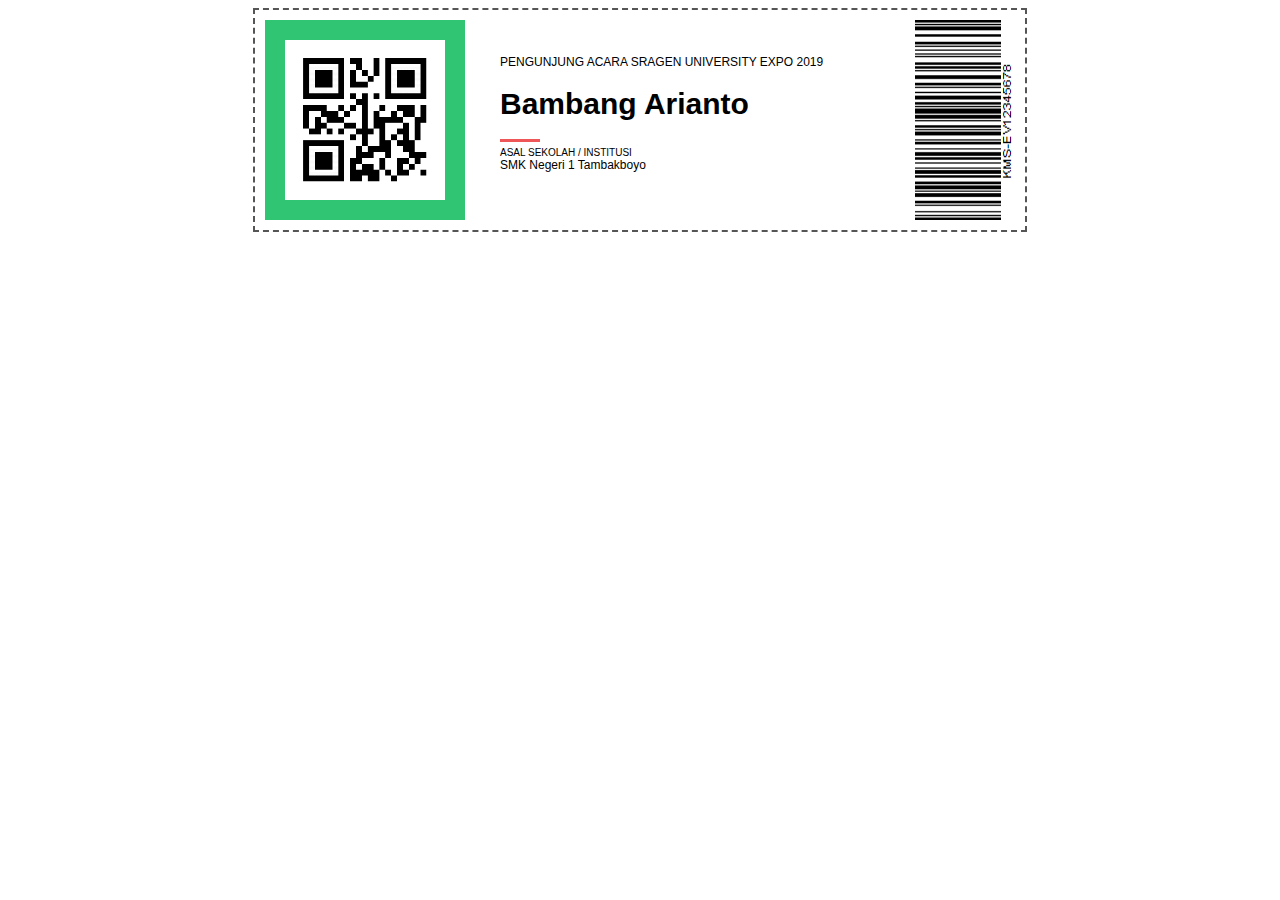
<file: tiket.html>
<!-- CSS Ticket inspired by -->
<!-- https://dribbble.com/shots/2677752-Dribbble-invite-competition -->
<!DOCTYPE html>
<html lang="en">
<head>
    <meta charset="UTF-8">
    <meta name="viewport" content="width=device-width, initial-scale=1.0">
    <meta http-equiv="X-UA-Compatible" content="ie=edge">
    <title>Tiket Pengunjung</title>
    <link rel="stylesheet" href="style.css">
</head>
<body>
<div class="ticket">
    <div class="stub">
        <img class="gambar-qr" src="frame.png" />
    </div>
    <div class="check">
     <div class="visitor">Pengunjung Acara Sragen University Expo 2019</div>
      <div class="big">
        Bambang Arianto
      </div>
      <div class="info">
        <section>
          <div class="title">Asal Sekolah / Institusi</div>
          <div>SMK Negeri 1 Tambakboyo</div>
        </section>
    </div>
    </div>
    <div class="venue">
        <img src="barcode.png" width="100px" height="200px">
    </div>
  </div>
</body>
</html>
</file>
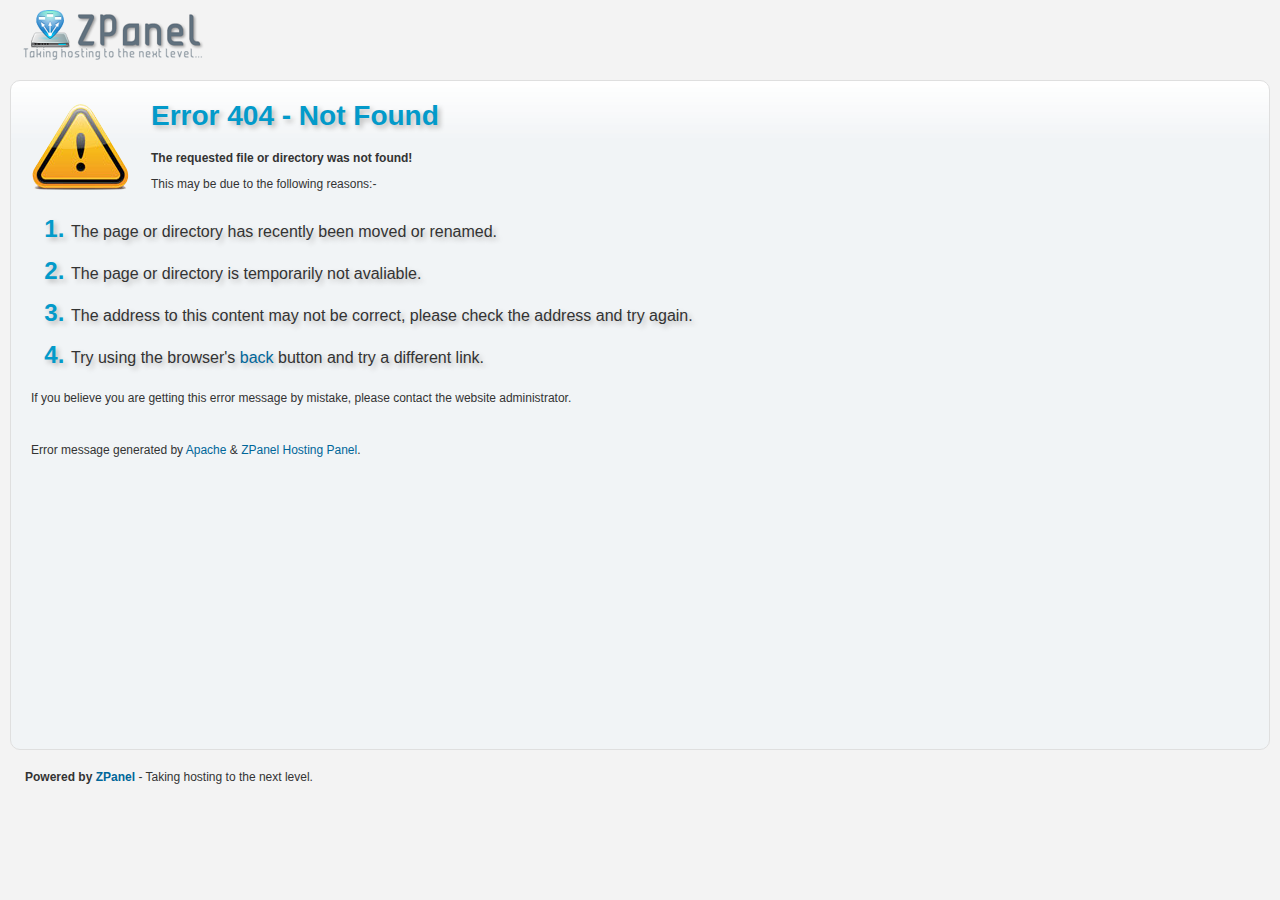
<file: assets/plugins/onescroll/fonts/bpicons/bpicons-2.html>
<!DOCTYPE html PUBLIC "-//W3C//DTD XHTML 1.0 Transitional//EN" "http://www.w3.org/TR/xhtml1/DTD/xhtml1-transitional.dtd">
<html xmlns="http://www.w3.org/1999/xhtml">
    <head>
        <meta http-equiv="Content-Type" content="text/html; charset=utf-8" />
        <title>Error 404 - Page not found!</title>
        <link rel="shortcut icon" type="image/x-icon" href="[data-uri]">
            <style type="text/css">
                <!--
                html {
                    height: 80%;
                }
                body {
                    text-align:left;
                    height:100%;
                    background: #F3F3F3;
                    font-size: 62.5%;
                    font-family: 'Lucida Grande', Verdana, Arial, Sans-Serif;
                    margin-top:10px;
                    margin-bottom:10px;
                    margin-right:10px;
                    margin-left:10px;
                    padding:0px;
                }
                body,td,th {
                    font-family: Verdana, Arial, Helvetica, sans-serif;
                    font-size: 9pt;
                    color: #333333;
                }
                h1,h2,h3,h4,h5,h6 {
                    font-family: Geneva, Arial, Helvetica, sans-serif;
                }
                h1 {
                    font-size: 28px;
                    font-weight:bold;
                    color: #039ACA;
                    text-shadow:3px 3px 5px #BBBBBB;
                }
                a:link,a:visited,a:hover,a:active {
                    color: #006699;
                    text-decoration:none;
                }
                ol{
                    color:#039ACA;
                    font-size: 24px;
                    font-weight:bold;
                    text-shadow:3px 3px 5px #BBBBBB;
                }
                ol p{
                    color:#CCCCCC;
                    font: normal 12pt Verdana, Arial, Helvetica, sans-serif;
                    color: #333333;
                }
                .content{
                    background:#F1F4F6;
                    background: #F1F4F6 url('[data-uri]') repeat-x top;
                    border:solid 1px #DFDFDF;
                    margin-bottom:20px;
                    margin-top:20px;
                    padding-top:0px;
                    padding-bottom:20px;
                    padding-right:0px;
                    padding-left:20px;
                    -moz-border-radius: 10px;
                    border-radius: 10px;
                    height:90%;
                }
                .poweredbox {
                    font-family: Geneva, Arial, Helvetica, sans-serif;
                    color:#333333;
                    padding-left: 15px;
                }
                -->
            </style>
    </head>
    <body>
        <a class="header_logo" href="http://www.zpanelcp.com/" target="_blank">
            <img src="data:image/png;base64,
                 iVBORw0KGgoAAAANSUhEUgAAAMYAAAAyCAYAAAAHmKRSAAAACXBIWXMAAAsSAAALEgHS3X78AAAABGdBTUEAALGOfPtRkwAAACBj
                 SFJNAAB6JQAAgIMAAPn/AACA6QAAdTAAAOpgAAA6mAAAF2+SX8VGAAAxzklEQVR42mL8//8/A6ng9tvfDOQCJkYGhvp97xl81bkZ
                 nn3+x6AiyOY9+cxnBj0ZxlgJXha/h19/Mbz++Zvh2y+guxghekBO5GRhZBDjZGEQYWdhEGRlfrXx6q9sK2mOL5fffD1YaiHIsOXm
                 F4ZnH38zGEmyMvzD4iVGJiaGL+9fM9T5qjOMglGADtDzAUAAsQyEI0DpnZmBMebpl79xT3+/d1VX+c7wm+s3w2uufwxi0n8ZZDn+
                 MTAy/0coBjL//WNg+PWDieHbNyaG25+Z5LU0WLe8/foT6CHWJf//M74FZriC0egdBdQCAAFEVsZgZmIkO0NwsjKqsTIxOW17+H46
                 r/BXBi6evwzCPEAzgTUCsFAHYhYGVkZmBmZGBniNAaoB/gPZzIx/GTg4/jMIsP1n+PfnF8PX7z+B+pljFlz/ycD9j4ufkZExcTRK
                 RwE1AEAAkZUxnn38RVYTCtQ8uvD8V+Vf1s8JwkI/GHg5mRhYgRmBEdgyYwI5ho2R4e/PvwzXr78A1gR/gc0fRnDe+AusLf78+ceg
                 ribOwMLKAmQDMwZQDxuwKmFi/8/AIvyF4cnLXwmsDDx/mRgZU/4Bq0VGLJmSzLxMdG3MAPEGOC8j6jrkeg/F3P947ILJMUHNGgXk
                 AWZo+JHcXwAIILIyxqsvf0jPgcBo//jjf+j+B+9ClGV+MbADawWGv8CED6wamIHVAQvQ6cxAviArK0OogT4DKwMjAyM0rfyHdjT2
                 /HzH8O7XL6BaRnC/4+9fIAHMJIxAfaK8vxle/vqS/PmHwDV2VoY+jFQH1PCPUH+KCZgTpVQtGP6zKoDrqf9EZgxGRmAb7+Nthg9P
                 rwEd9gsaGX9RErqEuhUw5ysw/Pz6nOH90wsMzKzcDIJSKkBaAqiHEZE5/n9h+PzmIcOPT08Yfv/8CI3cv9Bg+D+a1vEAUUU9Bg5e
                 HYY/v94xvL53FkjDwu8PqeEHEEBkZQwZPtK1MQPbSUcfvV/Az/mTi/EvM8Pf38DEDY5yJkQGASYndkYWBlkBXqwpkvPlJ6Cavwz/
                 QckElCmAVQmI/e8PCANrH+afDDdef41QE+Vc+vPPv5fone9v3/8SciYbAyuHH5CSYoDYQnzNws7jwsDCsoPh9cM9QL0/gGI/oREC
                 AazsNgws7LpA8/8ycPFZAz0sCMxQImgZCGYWMFP+fcTw/tlOho8vLkPV/MKidhSgJDJ2E2D4OgHD+T+DlKYxw7Pri4CZ4wNU9g8p
                 GQMggMjKGLzszOQ0pRpvvvrMLsL5j+Hjg3cMzEAjWFgZGViBVQkzC6jQZWBQ0ZEEJiBGcK3ABupwMCIaFuDsDsxAoOT27NYrhu/A
                 RP4PWKj//f2f4Tew1vj18x8Du4ggw9Nv30yd+HhtFIRY1/7++x+pMmBi+MDHSagxBITMXyBdfQbSht7+/2Fk4BFxZHj7+BrDv78v
                 obXGP3iz6v//f5Da5P8fBkYWJSAN4v/A2SpjZFJgEJKNB3LWAjPHWWiz6ge5TYORAf5Bwvg/sKHNwq7OwC1kDAy7E0jNW6KbpQAB
                 RFbGWHXxLTmNdSlgCmYWFuZk6AzTwapm+b3nDN9+/GXY8vwVuIPPxMwI9S4wAwAT/x9gecnPws7Q7GXKwM7MhKG/cfd9hvuvvzB8
                 /fl79sdvTGv//v+HUmN8/kmowP3/G9iM2c/AL6EADGA2SK3BiLtL8f8/ciIFZipGViAtAMTAzMXwHZq5/mH2Vf7/RmqGMUISPSOs
                 BPgHbjf+//8TKMTKICDly/D980eGX1/vQc0arTnwlL+IIAYWQMysokAWP7S2+EmKQQABRFbG2H/zA8l6QL0BfjZQAseT33+DMgGo
                 v8EEbu4zQpMlaIwZxP73G1ggAMVxjYr9BRbawNTMcP7Jl583X35H7e2CmlIfPhFwJNDit48uMfz4PBtY2hgBdXEDSx8WrJ1wUAeI
                 g0+CgYmFC1z6g0T+/QFmhv8cQDY7WtgyYna4QRkCyP31/RPD7x8fgUb8AZYEzAxsXCLA0o4HyP8LiVwWPgYBCUuGV/feQJt3f0dr
                 DSKT3P9/oIKKC1pQMeMY9MAKAAKIrIzx+cdPcjIGAy8LC8MnYBNoz433DBxsTAwswBoBhJmZGcEZ4TuwofAPmF5Ao1AgbzDBh2sZ
                 wR3tf8Cm1A9gJjn3/DOwxcUErEH+g8X//IXUJm8//wEXGS8+/oB33JHaUgw/P34jxpl/GL6+vw3Er4FsPiDmgIYTsoF/GTj5pBi4
                 hOTgAQ1K1F/ePAPm7D84RrcYUfnAav/t4xsMn18/hNYukD4JCxsHg4iiFdB8WUjmABYXnHxKwHanFLC9/BNaY/wZzRhEjSKCMgMr
                 UqYgGgAEEFkZg/E/eXECKurefvvNMOPIMwZONmYGXk5WBg5gn4KTnYmBHZhR+DiBBSZo+ArojX/MkJriL7AZxcrCBE74f4H4F7BP
                 sePte4YfP/8zfP/1j+EHkP/1OzAt//wDnuwAlcOP3n5n+AnMXYxoYcbEwssgaBHO8P7ESvwZA5JIP0JpNmgVzYgcAgyC0jZAy9jB
                 CRdk67+/vxm+vHuOlHD/4ky8oHHoL29fADPFfWhpBrLrG7jp9QfoqQ/P/jBwcAcDFbKDm2vMLDzgzjoDw3NoRP8cHcYltjjGmmEI
                 AoAA7JixCsIwEIavqTS1VYuDdHF28xFcHX1gX8LJh1DQiGlJY6j49wxahKJ0NpDxwkHuu//u7wVGZV2vFB0Kv4Y6JIAiwo6glKZ5
                 nlGI8UlADW7m+e11s5jjlkXFTTOdjBiKRhkcSi5wAjF3HrmuF40mOwBQggx2CAtQZmnIDupnAqGUlK02tNtvyWrVlWbdcpSqFhTB
                 y93I8iXF4wXD8LZrjxjBDj7WfO3qtjh5GM7+lj5G4J2CnF1TNIzZl25sY5lMyRnpwRD/ov9ZQYLucbb7PAQQWRlDVZSdnIzB8eHH
                 P2DChfQRQE0nKxkOhqP3XjEIiQgxCPGyAxP/PyCGNK1AQImPlUGUh4fh0MNvwKYXC8Pvf5BmE2i06f2XXwxvX79nMJbjZbj9lZnh
                 E7AZ9QuYWT7/+M1gKc/DKczDCq5t0F3BpevL8GbfTIY7Zw/hy8OwdvwftBLnP7D9D6zaxCyhfY9fcPGvbx9DM8Q3aIb6jadUB9Uw
                 sAwEqjE+QzPGX6hdrGgR+B9Y3XFAay9mpMz6n3C6ICodMCO5FXVSEtwV+k9KQvxPeVr+TwNzSQMAAURWxggzEiNnuPZM/74nUcxM
                 TGzMv/+BawA3UyUGJ+3vDNN332F4+IWdQVKUj+E3sKnOCswYoOUeoXoSDDzA2uXgvc8Mn38ygken/gDx4xcfGQSYfjFUeCsxcAEz
                 TsO2Bww/gW0tUGvq07dfDK6aQod1pHgZfv39h6UVw8Rgt3Ahg4WOIjGVHGZkcAtqMLByaAET9h94bfHr2wdgn+Q5NKF/JWrkiJER
                 NiQMm/P4hWQfts41I1qmwBGjwLzDyikJLHmkGARlpIAZmBGRsP8zYgzi/P31ieHl7VPQQuAPkt3/gZ1+DQZ+SXWGrx9eM3x8fg3Y
                 pOMENunEgTWmMHiCEjJgwQiUewEMj3fAcHjM8PfPX5LnDdi5eYAZX5qBT1QCGLZ8YDNBTchPL98x/P39iuH3j2fAJuYvcoZdyQUA
                 AURWxnj87hsZGYNxqgw/S+OjT3+EmZhYgQn8L8P5h58ZIkzEGLpjjRjWnHrKcOr5b4bfLP/BoSnLzcggJ8QJrD2YGaR5GBmuvIOk
                 wx/ATOWsxs8QZCLJIMDDzrD96jtgZ/snuKP+8ccfBg1xdmAzjaHswduv2FfZAtPx528UjHYKSDoBEwErNCEzgodbP758CIzIL9BM
                 8R0tkRNTM/3D1Tgm0IlHBRy8Qgyiip7AxGUA5IkDM8V/AuYyMfxjB2ZMxtvgGXfEEPN/cEAJSocCWZoMvCI/GTh5bwIzBhcDE6ss
                 w/+/LChuFlcFafnA8PPbTYbX93cCM8gzaCb+jXcEjQmoRFDGiIFH2BOY0eSB7uWEjvBBgJgyEzBc3wCbkPcZ3j7axfD900Okmpym
                 I3MAAURWxvjwjZy1UowM8gKsiQ/efdn07RcTuDl17QUkg7GzMjG8+Paf4SOwj8AJaioBm0RScgIM778D+xHM/xnkgf2QE8/egJtf
                 P/78Y3j0GdhhZ4VMMl5/+Y3hG7C/Cpow/PXrN4OJrOACYE1x++P33zgKakZwc05CVoHhxeMHpHlCSNoQmDgMgFXXL4RhwNri24en
                 SM2i7wzIM95E9g4pGHmBAEEZBWBJng6sEqWhfZ/vxJn1H+RWEai5f5Dczgz0J7CzxvQN3NFjYVMHT4D++/MbqQkJ9QW4oOFmYOMy
                 Z5BUVwFmjmXAMLkNlcWeOUCrRsXV/Rg4efyBzQcmqLnfsJjLC6wBjRkkVFUZ3jxaxfD59SWo/b9omTkAAoisjMHNSk7f7z+DIBf7
                 KXn+b6duvv9lxsPBynDv7XeGNedfM4jxsgF9/4vh3acfDILAvgYoE2289A6YCUB6WBjmHX/JIMTNAp7k+wDskBsJcjBceP4NmCm+
                 M9wEZgzQGijQcg9ZXoavBnL8s7//+vOHEVfBCiyQRMQlGGJzqxm6y1JJCCl2NgZuIUdgCcaCaCYB7QANt/778xmaKb4RLCWp15FE
                 booIAJshCcCMKgH033f4PAlk8hBdPWh8H7k/wQgdlv4G7eswItpZKHM8vxAzOExMKOaCJzr//wVnICZmAQZhuSBg82cpED+H1qK/
                 UcIDNDAiqmjBwMEdCIzU3wywVQbgERNGhH/BmySg5jIycgFrMB+GH5/fQ81lgDZDaQIAAoisjGGoKEz6iBm4hvz3Ul2Me1XHzvtm
                 X36zMNx//Z2ha88jBkVhToaJQYoMFx5fZ3jy7Q8DBzDjgTrO/6Gt/N/AvsIXYG3yHdiMEmL8zRBopsJQs/0xw/UXX4HNJkaGX6Al
                 IT++MWR6qZxTEuE6BuqHMDGzQOPsP3qVwcDBzs7w5cVd0jzNJaAJLBG1gRH5C27Qn5+gBX9PkGqLH3SfYwA1R0QULIAlsDKwhP8G
                 T2CgCcOfwED5+/sr2rovJgZOfgn0RhiW8X5GrNUtKBP8/PoF2Df5Ch62ZmblAjbdeMH7BSDLXn4D+VLA5pcpw7sn+5Caiog+Gzu3
                 IAOnYACwZkMsmWEEmvX751dgXwJYQ/39Be7DsHJwAv3HAV5qDZrsZGETZ+AVtQSauwvqpz8MpC7dIRIABBBZGYPl8zPiizlgWDKD
                 Ju3YgWHHzsPAyv6/V1mIWeHQg885DLw84I72LWCpP+v4K4ZMJzmGvFW3Gf6Ah2eBiR3Yj/sFrGW//vgLDtHPHz4zVAcoMWy68ZHh
                 ytMv4NGrLz//MXz++p3BVo79rJIojy8rCwtojTrDp1ePITU2MzPGFMKr9+8Zpvd1kOZpQSk38NQ6fEIPmCI/vnkGTICfoSXtNwbq
                 Ldf4j2NV+n+MJhgjE7BTxaEPzBSIUvc3MNG+e3yD4Rt4QOAHkrtAA78cDPLGIVhGpdA79aj9GUbwSNofYKIETUo+QulLcfKLMAjJ
                 mAELDiFw6Q6a5OQSVGP48PwytFn3E2VeR0BSBciUgjedgNmN4QOwpPr4/C5Q/Td4M4mDB1j7yFswsHEKgzMHyFweIXVg5F4FFkq/
                 kPxF9c44QADWrZ6lYSAMP82niZFLOuhQ0MGigghuzha6uvkLRPD3uLn4B9z8DbrqXAQFTUgV05JL2l5LLL4J1xh10dI1HOHueJ+v
                 e+/mAkbW8/9BaArlNQPjKARb34GuWzg93Dq3bx7PrjtDzXPsIkdc3b3hYGMTx3suLu5jLDtLEPmrPdpKTgrAE4GT/TplRQuXtw/4
                 ICWYTPLj2QwNczxoeCutrKbxNHzGe+hDIwKakmMwTeMXUMVoBMYY4jj+Kyh2iZG3v4pPyU+iOHjRoBtKuyAWxl6255KvNkq5K7JM
                 ksrC+lkEFn1drQCSNqv7RKCYddSTSu6Z0tydOaWphkH0KpuS+Xq5/C9JeRwgtRTU7XZpD1Sd0byZ7NHo33KJqjfL+2LFXZ1+gL7f
                 kao7s6QZRBogekmw1jyicVahEqrhUlHlmahbIaOFA+NTAJE3UQSsNUnFoJr9/f1LDJ+f3WFg+/3pdrCZXICm0D+GTz9+gZtIP4CJ
                 uO3AEwZfC3kGHXEWhlfANPEDGBc/gfg5MGNI8fxj8DCWZmje/4Thw6+/4P7Hp5//GURYvjO0herNDzYU/fT64U2GF4/uMvz5/Qvc
                 lMKGGYEFvbiEJEN2bi5xfmVmZQf2LTyAyY0ZpTT99OYBsJnyARo53zBKReIbmv8xhoY5+ZSBNRIvXAxUWv79+wvrEDIjIwfQU0Lw
                 JgmoVP/59R00o4ImEV8B8Uso/RqaUMmpxIAR8uklNDO8g5oFM/stw+/v14GR/BM+58DEBCyRGEHLmdkZ0JdkMDJKocyXgAYwIGH4
                 AWrmCyh+C7QTWDv8+ASfsQXRID9jX6pDNQAQQPSbQWVkBCfMH5/eMbx6cJPh94tbWy2lWDz4mb59+M7MxvCHnZXh+qdfDN2nXzMU
                 OMozfPn+jeHN77/ATABsFgGbypXOCgzzr39iOP/+B8N/bnaGHxzsDBz/v/0ONxBq//32Ye6re9cZvr5+Cm7hIPqcuMG3r1+Jc7ew
                 rDa4b/EfWlvA+hZfXj+BJj7kEvk/SQHCyMQKdDA7uB0NxiwcwNpJg4FHJARYO0Em+UA5+ff3D8AO/jdoxkNfRIht8us3Umf6E5SG
                 lcZfyUpM4Lrq7w+kWugTitk/vjwDZt4/WFokLEhNNeyjcX9//wT6E9hxZwKVaD+B+DcQ/4Hin9BVzOhNP5jZNEnDAAFEl8MQ/v79
                 G/379x92JuiqwP/AZuef3+8ZrISYfvAq/j096TaD6395eQZ2xn8MS+5/ZXBUE2Josgb2D5l+M4izMzNUGgsxfOHiZph79wkDqwCw
                 /8HIwvDr2XOGCNlvH/TZv1/99u5vAiOoJGFiBjefQC0Q6MDLMmwjF79+/WJQV9dgEBISYnj3Dk8BygZsHnAJugETBKKkZgLa8/7V
                 Q6DYR6SERtraJZDj+MVVGfhEJRkYmYGJgekPMJ8AExWwmcPEpADd0fcH3owCTbD9+/OFAbEO6x+B4VvYxibkyUMGpAkycku3f1jM
                 /Q+tqb6hzEEg3Iat74JcEf1j4BNXBHaqRYF+/w0OD9DkJyy7g1qToJEuUN8Fc7KTkVZpFiCAaJ0xmIGeK1FWUuwAjQT9Aw1a/INM
                 4IHZQIauDjDbCzxn6Lr+ioFRWQlY7/5haLn+mWG9gzyDAjfEec46EgyOu18y/AH2R5iZWRl+PHzGEC71kyHCUkEU2KJa8g9qJnhQ
                 BFoesYD6c6/fRAF53v9BexuQwPfvPxhsbGwYlJSU8GcMfnE9YGSpwlfMgtrDv39+Bra1n2CZt/hHUvnLyiEEnT+AdIlhLv//H1Hq
                 gkZ6fn3/zPDp5V1oQvxBpF3/GWizPP0fjklJXNtGGQknXmAqYOMALZAUgnbDGeFGMcIrxD9oNSTNWzoAAURWxmAi8pQQYC1hoKSk
                 0CEtJcXw9esXhl+/f4NLdNCaKFCw/gWyvwLZPjqCDJ8/P2KY+vQhA6OmGsNdoOS5T3/hGeMdsAd+7R8LA78oN8PvWw8Y3P89YHCV
                 52O4D6w1QIckAGsksFn/gIXKHyANmgeRlZNl4BEVdf7x7m07OwdHEfqwLUgtSB9OwM7DDJ23YGZAXjMFGp79A+5bwGoL8kaiIM0D
                 3GupQG3C3z8/Mby+fw7Y1HiH1ClFn1VnZKAvICWjMaJh7JkFs6mEyzpGyLzG/98MNF4WAhBAZOU8FhZmghg0TMrJydEgJCjE8PXb
                 V4afP38BE/EfYGb5zfD7Dwj/AWPQbPWPP38Zgk2kGFJ43zEw3bzO8JuHk2ENsOX6EbRrD5igp7/+y8Aswsvw++ZtBudPtxjCDPgY
                 foPmN/6AMsQfcKYA7daDZA5gH/HnT4Z79x8w/AENEzMw+HFysstxgPokKJgDaZ4Ka6dbCdjmV4VGAqRP8Pf3d6ShStjyDzIjCTwB
                 x4SBQbNfoAWGn9/cY3hx8zjDzy9Pkdrz5NROgx8w4ggLTMzA8P7ZNYbfP94woK7tojoACCCyagwBfgFi+hXa375/9+bl4WZ4//Ej
                 pN3/HzJpB1rB848BygelrH+Qsw1CreUYOM88YZh59gzDJhtThuP3/jFwAFU8+s7IwH3hEkPQnycM3qbCDL9A6v/8hdbfwNqX8T90
                 5J8RPOcE6q/+BPYjPn/9Bip4lYEhGiAkJDjpL9KEr5iYOHiiD3enW84FmEC5GGBbIsHzFq8fQkeivkJL8J9kZ4ovb58CO9Wg0RZo
                 04QR0jn6/R3Ykf38CWj3V6Sh4PfQjPGD4oTw/9//wZYrgGHxDNhk/AgNi7/gSMRWc3z/9I7h59dX0LD4ykDcmjSyAEAAkZUxXrx8
                 Sbgx+u9fpbaWJiOo9AZ3iEH7toH0LyD9EzQ/AdqN94+J4Suwn/mNEZiQQTUAUE7ZVJkh6vpzhrUHDzM8szBmYODlYhDaf4LBnfcn
                 g66BPMO9P//BE3hMwDBk+vuHgRmYQVjAA0Z/wWtHwZmNEZKOX795zSAtLs7w6s3bjk+fv0z6D5t4ZWNnOHDwEMPt27exO55XRIGB
                 hdWAAdY3AU+agUai4LPcn0lo72MvIb8DO9Rf3z9C6rz/QRu6hfUpYBkEscCPEsAtxA2dwf4/SPIFE8P3j68Yvrx7xIBYsv8Hz9D2
                 T6SCiVAzlmw/AgQQWRmDk52N4cu3Hwy4RkWBzSiB7z9+8AsKCjL8+PETWkv8Z4AeAwXOAKBaAuJDUOYAhggjZNvqb6A3pTRlGGKE
                 PzAcOX2c4TuwD2GuKcYgJiXO8Po36BC2fwwswAYH6CwqNqB6VqZ/kFYJFEJnxMCZ4/OXrwx/JZkZ3n/6/EtKhE0J2Le5B3IzCwsr
                 w+lTpxhev36NbUYSmDFEHSG782CddqCuT68eAjPHW7SRKPJnuUHDk4ja4AtS6QebxIMt1vvNQM0Fc5x8QgOwvQF/YmUCn8f6HTqP
                 8QlHPwo5XH5CMXpBgbZQkY0dSx+HKAAQQGRljN0nzjMEu9oxfP3xA/PEP2AB8PHjR2MZKWkfUD8D1MH9B23/g/zFzABpHrEAWw5s
                 QDEuYCb5DpT6AVqCA8o0oMwB7GyL8LAyqNvLg5fT/ASq+/PtG7Cx8ReMQbUEE4j99y90FA/Yt2CEYUYwBrnj7/8/DG/evWPg5ufn
                 B7qjSlJSMgXkHjbQoW6hoQw7d+5kePDgAXqnW4SBg1cDaPFfeOkOmrf49PIBUm1B6YwrI7TZAJsH+Qhl/0fLHLiWpZM3cQi2mVmL
                 AXVj0gBkjf/fEQkVtIWNT4ThE3jV7BcG5Bl13CNjf7CGy///n1CGxNm5xZDmOkjKHAABRFbne8v+4+Bl46zATjYTdDceMgampZmC
                 AgLgjvY/8JwCpD8BHlb9Bzof5h94IIIJNGr5/y8DD9CfgsDmkNi/XwwSf34ySAKxxO9vDMLfgfjnNwbxH9+A/O8Mon9+MAj/+cXA
                 C1TLAVpTxvAPOm73H9HfQEoZoNHOt2/fMTACO9rv3r8P4+TkMGJjYwWvl1JRUQHPY2A2o0R1gY6TRFTnoJwOzBT//30FMn8AO+Sg
                 BW7AnM3GDMSsqBi87JiJyDH2/0ilH6yp9B2aQX7gmLMgoTPLxAR0KyvQrSC3sYE3AIkoWDNw8VuhzQnQH/z5/RAaRpARKW4BGQYB
                 KS2gOzmBbgYtTAQ2C9j+omHYpCWu1cvAJseXGygZiI1LkEFIzgBYc/ADzeWEryyFxBHeDV8AAURWjXH12m2G1LpuhmQfB4Yfv1Br
                 M9DIkzQIyEgxADvf4LVS/2Dp4C+iqQM+P+A/5FQQGA0+XBDEB6r6C5ozYgR1yhnhtQAoG4Dk/oAPX4KogzSbmCBzT4zgzgXEDkbo
                 ubfAgv8r+FQTRt69e/dxgtILNxcXw5YtWxjOnTuH3rxhBjY1DMHrV2CBDVpiwcUvwsDJawKZjGP5CZ6IYmLCtg3qL8PrezuAnUTY
                 qAmhBW7oNQSl7Zv/4AwhKA3M3AygUbUfwBLsN+SYR2YJhv9MMqDp6wEf1fr04howTEHNJm7I8CuQJShtwcAnpgjMNM+Abv0LXm2L
                 Grb/gZ30J8B+3klgR/0LA+oqAEhcfXr5hEFA4gkw0UmD54NApTC/uAEDt6Akw78/L4El83eGbx/uM3x+fRrI/4FkBka4AwQQeRN8
                 nBzARHWN4f/vPwwxnrag+Qr4ubCgJtOXz1//HD52HJhJ/jKwsrKAS2Z2dnYGbh4eBn4+fnD7/xdQD6gWYQbKg4ZymUGnH4DWyoFO
                 IQQ2DWHDubAO8z9oMoKcDQCb0ANmEmCt8hvYzPoJ7OSDOvoQ+je4bwNifwc2xR4B5YWA/aJ7N2/+B6UbTk5OhmfPsK4QZgWaKgid
                 4YUmNKCjQMu0GcEVHLQ6/s+INYmDj2rnuAzMGLAa4B+eTiCtGvmg865kECXif0ZoYP2BnNxFs+H8/1jUY5/0+/7pGcO3d8cZuIW9
                 gPn0O7TpAzpDSwyYIKSwhi9In6AUKC6UGF7cXM/w9zd68xNkxheG98/2MojIxwHzG+RAbPAmK1YJBgY2aXAtxcVnw8DBLc7w8s52
                 aK2MPPABBwABRF7GAKVOLk6G89fugle5BtoYMPz8jVjB8ODRI4aLFy+CM8Xtm7cY7ty9wyAjIws+JvMRUA4UXdJS0sBOMAuQ/5BB
                 U1OT4cmTpwy/fv1kUFZWYbh27SqDuLg4g6SkFNZJOMROmv8Mz/nFGN5y84P7HuiqWIG1tMrL+wxs7BwMvHx8DFpaWl/5+HjBbuTm
                 5gbb8+LFC5RKHui3pwxMjPLQdjCsvfoXXIkRar78/QPanwHKDLxIzSRYln4PdBILQXPIzQyoQ7J/8M+fwDYBobQ80RPxX3D/h5FR
                 BryIEVZq462tQH0ERl7oTDUucyHibx/vAzZxxBg4eAyBpeof6OmLf/GeGQxa9s/ObQxsVl0GZozrWPpioLO9LgD7iPIMPEIOkJNW
                 wUss/sDd9PcfaD+KLdCMKwx/fr3AVWsABBBlS0I42BguXb8HTjcOusoMiHkCyD4I0JIfSWlphucvnzMIiwiDM8abt6/BcSIIrEVY
                 gc3yV69fMoiIijF8+vwZWMoD+xFiYgxcD+8x8AsKMogBMweoaYYLsP75zXDbzIXhmpENZDKEgRE6UsYI3iTG9+Ujg92aiQz/QGeh
                 ff7KYGpqMkVFRdkWtFZKRESEYcOG9agZA9Rhe/toH4OoggKwGSIOr+aJS5aMDJ9fXQEfPoDoYyBOF3n3+CCDmIoasJoXhs4sIje1
                 CNvCzIqoMlELgf/gs0z/M7JAEhfeEu0vMDF8B88ZcPCKAktoNqDtf5Ha7f+QCr/f4H3WoopSQPP5oJU0upv/oxQqn19vYeCXjAGq
                 54T6HXnwAPmgh39Ad3xleHF7PYOA5BtgIjYBhjc3OFwYkTqKWOswcLsZVPBwMSDWbSEy87+/vxje3N/J8Pv7V2B/0QboR274ytz/
                 8PEtFmD/Qxx64DNsXwkKAAjAyRWsNAwE0YmtJtZUGkgr5JZiPQvquR8gSG/56Vz0IgpeRIzVIqZr1Rbb+GZmQ1PRIgYCIZlsNpvs
                 7rw3s8/5D53txMerJ96ndNo/pG6nJZjDdT0DcOuH7VAoUQ8jdg1Yowbsswks6DiqR6vZyRuSIqJpJo7EPNhWgHqxWIthFdDPhbmS
                 6LdEwjXVo7ozCZDBdRoMzkwURbvc2Xg9RpIklKbpyu9HLFHjNWP4wCd4AMtv/kHHSZirHD4wQHrBjc0Y47nCrqginud3qdE6EulP
                 M7rBx7uztuO1warOPuHn0Rw97hTZNawnJdXZBHDt42KIuz0YbP1a38+Zobd8hNH2A+8XSOfgKPtLdmHr8URLfSuuswvM1VPchXbI
                 h1fwzcv09ddvda7btuuhbNjjOL+/xAca2rINLderlATFtsyurPreCGK4oXtCk1Px85JcxYELyjEAzWe3to0Nrcoc1UlT3X0Z3HaC
                 A8wObT3P5Uqwa0rjx3O8y4MtY1JUc9SwfQnA2tXrIAgD4UaFEiThFfSB3Nx9U30DFxxh0RgHo4IFRZHgXa+NBW10cGApUC7N/X13
                 X8t/SITcYctky2bTiQTS6SkNomjFkjiGNIbLXwD4gEvQKBBbmLRwdERDzyN6SOfe96S2kUZB/KsaxBiwO8yD+EKOIUUEDQPGxiOI
                 rkHgIu5Ag+JYnXqn6JA3K8UOrrlcXPJMv1SZNPM0N5SrfRwOUrPLPCPQKZXDXvZ1POy+02f98BUl+hwbkIwdCl0cuEE0WjA6TDo0
                 5LVhGko9Lhnk+Zn2+g8lS/2WXl3Pa9lxJiXuGR3nbqTTa7eR+7Jpv4R+vjIUmynqc6O8PaV1xVGod/S5v5/Kq7qSV1mae03LSBBw
                 i71QsrvGvDrNtfaHngKIOhkDmPCfv3jH8PUfM4OjmSHDm3fvl8vJynD8hS4B5+RgZ7h+7/Hfj1++MNqaaTJ9+fYdPvnKzcXBsPfE
                 hT+q8nIs0mLCwM43eZvgeIB9nsPnr/6RExJgVpWTYvz+8xc8k4FIUMdfVFT0Mw83F7iZt/PwKYYPf7AWrH+gJT1s0gn9gOY/OMIN
                 efIJfZYaFqGwiEY+xhMzcsSUQTPUDPDDzpCbTqD+Mz+wlfcRWNj9+fkfKTF/g5rzhQHvEe0oozlMSP2JH2g1wH+0ScefSGLY1ofB
                 /PgFyTyYeogfWYBBKWfAAOw8A137ATlD/oaGMysD4bNm/yHFEWqhws7NAL4b49v739CztGDuQD7BkRGpEPuBq6YGCCBym1Kgkkkf
                 ahkjOND+/D3Lycz0bVZ3DYOemiKwX/EKXDDwcHEx3HvynCGvcQLnx09ffvbU5PyzNtRm+PDpK4MgPw/Dut1HGLr65whLK8u/nVKX
                 z8DFwY64+Qi0IhlYy7CxQtLhN1BNAJcDFgOc7OAaA5Tx9p08z1DdPp1fWFTo48S6PAZxYQFwcwxkHmwkVgbY3zl6/grDgiXrGHbv
                 PwrshAArBGBzG1yKfQe2Zj6/YkApqfjFVIEWghYOvgFHFvisJRkloLr7DL9Bx7sh3+CB0hFEtMMRJ/nBzIVs2hGWUwMmjsdAez+i
                 lOiiikB3iTHgORZeBejeV8BOJmjlLcjtHAwiCjLAWuMxsImEbw4FtY2PaHEzYskwyL0n5LkZBuz9BvhMOiMDj7AssLb7z/D+6Uuo
                 vr/wcBFR5Aa2+4HV3f+H4Mzx/RMDWtMKmcaXMZDD+S90Rp+BQUIN1BcTATZTWRhe3n6BZB4zkj8YkOIKfsbwf7SMABBA5GYM0DEh
                 oCFB0CwqaJnEfWACuAdsC/1lBp0yAyy9QU0ZUN8jwNuRYefRMwyvX74xBLap+FjYWA8mBnowLN+4iyEqwI1h1pINwEqO1QLY3nnM
                 wcv9lAX58AKgficHcwY3SyNws6h30VqGd+8+QJZtAGuWrEg/BmtTPYa7wIxX1DoVVHOBFv49Y+PivMbOwsLAzc3JUJYYBs5YR85f
                 Y9ix5zDDZ9CarQ/AtMjLg1gCAj58HHRqNLDwePMQWI58glRnEmpW4AB8cesEPLKUzKyAkXoD2Ax5zYB7VxqwrQY0nw/YtOUBpoMP
                 zxiACQV1eYOCsQ8wMV8HtnURx5WIKEBqg794j6VyB+InDEysVxk+PQc2VD5wMUhrezE8PLeH4fePDwT6Q+jLJ9DOvQZq5eT/D26q
                 vbqDnKGxzIABS2ZWdogaUA0HKlQ+AN0joW4E7qw/vXoARS9IvbQ2aB+4C7DtvwWo/ic4Y0NWG4BqP9BOPmT7GInyBwcv6IBtiBmQ
                 OyMUgZlDm+H94y0M755iG7XDth4GPV8wAAQg7WxaGgaCMLwE/KBqFcGiiBSkKAjSo3fxIP5e8eahR3+AggiCeBArVuO2a0wk6zw7
                 adpAxIKHEMhmN5nMx868w0z+G3xT/A5j7ytQLsc4VsA1wuJHUTf4wd73DA0eaFLAeXFhEvj6GqgOGDgrvBDuna4FsSOze9AxfVGW
                 oXX8z+zYUCvs/U35LiT3IJE8yfxcGSv/Ci+RHP3oq6uyuXcUAl73flWOI+wujoSRee381wd1g+jOF9ot5ap89HCmZDoZ0uxAxjun
                 4ovfmdSpYlAbj0D+nZQ+Mdr1/DoIMvXPPj8zo7fLAttXAadhBYK70qoioHyTweN0pl940dDrxDVLRZBPGXaW1EP1VjbQrX29fwwI
                 hF03hrauyT7XZH4v0G1flOb1HeH+dlNcQd7/QsaSsA7IclOMQSr8S6zyhud+SWiyvKGGPX7WXZT/NroB31+MSFttwGpLnz+R47as
                 cWi+03PzdKsKN1MGoqoHPwKQdgU7CQNBdBsBsRbbWBLwJDFcIMYYEEzg4MXfNlEs9iKJEWM8EC4aD0RPctBoW9+bHcQYT3rYNCnM
                 dmb2zXRmdrv73xzD+ZHosV7aRDvQWHMdBjBU41mCsrhKui6uN5qcHaJda1mtpyEaw7VHgPkC7V157Yjgi105/FI8nd7PZRtCe8IS
                 wbqHfhr6rAhZ/2Ip8JbSMxGjZx2Y5W59dbSWaJdnl3nhKRLeJ4CVGt81fpWJ7ZmEjGnSNW4wQt/86qytvG5Y5+CMQPchyzDSpA/a
                 qlRN+K20X4kwSG8yuJW6HYliiedgABUmFi+WJtuWD0lCGQoMfyklUkbqtwxQRvYEJujGC49VR89Wbv9Vyp+5Ape4NHSsbnFvLEsu
                 6K0JqrDGEumRnCCVZT7kn4usrg8dB6SBBZh9pacDvIQBJ9BNE/8lbxPhN0tboIkBdO7ksQOdeeBjAEN5gfe2Bvh9fpFgLpWtQ0yT
                 jim4NckRjHOFvu7k91y+B/lmMNYJeA7QX9t4myfyZsmvcSKwj7frila9zr/mjQhy5jMMrR7GfwL2pwCsXU1Lw0AQDQi5WOghNDWK
                 tigWBEEiIhb6z6W0KT20gif14g/wJOQsZLd9b+YFS6k3AwNlu9/zZmY/Z//7iiABUoLeBKRaE599E5gKjG35VA2nGvMVYsBc4SPF
                 OVcarq/yvPiJdQCtwO+zYwQGteYSRLU42VmGHZugeb6pANjW+dE0cJJMQc9gzLcBeBPpO5X3u1/taIjf/S4QntlyVwwFiExcgC4B
                 igFAwTyv5TeJQzDa8z7mJDHpFq5p/YUyDNfih9ITKBSGJ7WNdcw0VD3EM7qaed/pTwoifTJVoGOA5Q5DLWrxHL/pgHqpOt4AVD0D
                 ZP/KtXhs+MxVjv9q1KfSmPvBNsdiwEQt3IPWoJkJbgxn6puOeNbydYg0OrC3+UK8F+T7Y4owGx620t7uC1N2LDuGFepTWt6MHxo6
                 gRhZeVb3xq30UQphasYI+xTPiLHbvU1Ot5ice3QyJ35c6eOeEAWH7f/j2wrA2rWtIAzD0DjY6MAH/0BU/P8fcjD2IHhhoIgIc52m
                 OWnDKD65x93anuaetP33mu8K0lyLkB4zpmDJuxXCiZEO61BpeO8AJjlCwhMGf8azEkDkwnlcoHaCpF0bxlCC4vBdS7reOlWa1sCj
                 Nzy8wBiuRkN6U/5wN9rwIpI+fOfAmC2y4DtJ1Pu5ddun9gJ2Hn0cgh8h93LXDb6dMsoLuHBfO9G2sR8jpQrTIuDIBMkmk5htBbBq
                 or9ItDGY67w4jLvGvzsImz3eH0yo9Ak8EpH+SBNTOqCnpHQKkrbx1VbTCoIRJu2kO4+MmLc3QuD5HJAyJW/A6Ja8q6RMZeXYp8qm
                 jz4CiNoZAzY6A3M0+gQNDzRjiEKbM7g2pLBA5RixjJUjJ2ZsehlxqPmH1OxDNvc9tNTRhzYbXkFru18MhJcqI7uVAYdbmRhwHxSA
                 3nn/BzXvN961RtgLBOSVo/+Q3MAKTbyM0Iz6Cl5ao+pnxqIfVgAoQfW/gGZYWKYWgDazBMBNYYR6QmGGHi9c0NYAyA23oIUXA7SQ
                 fAet3RmhBR5yOpNDGvq+gdEyAfd1kYKfjRMysMHCBltiAskcWABAANHqlBBYIuRBilxmaLMClOhA6729oLn9K551P8jsX1B9ID3S
                 UPofAb2MaBkG5l8utEQJKt32QMXDwc00SGn1GypGzBolZPZvaG3FCS3p2HCsRWJH4yMPi3Kj1bjI8yjseNzBhCYOCqN9DPg3VTHi
                 YTNB2+/oPXHYiOROaHiB+omnofHEhidT8ECbr2+Q0sUPaOGETf0j6CDPeTQ3sEH7YNhWg/JDw+gnSrAjTQNgiKEBgACkmz0PAUEQ
                 hueuUqDRamgVfgJaJ/6z1lEoNELiqo2LiGg4iY9s8mxMxqpcebcf73zszDs7uX8PRhoxRBNu3yLSbIzhBQpSmSilI1WiHCyMcTjK
                 lHcxifQelXHUgtR/JfXPVCrvcQBQpoTegq91MvabM1c3iX5h3UOfJqwZayLtuGhoQD1vGHmAHG2czj6eMg05dAvTkxAw1lVUT8Bx
                 BOPaBKOXafbdlRzBThnZ4sn8C+PPfHfMqeHIfW7PcqVLQcYTV85LaGNJjTeWz3/tK5U1S+zuTHDwwWyErlP87MD6DzDnUNoO2Auw
                 bdFLl1rti328BSDlbFoQBIIwvCsEWhl4qCwhMIJ+f9CvKaJABL1F3dqK0J7Jca95URGdr3fni3X+bdfOUORVgSznLKMr7zwPCbmy
                 a2+JsR7k+w7FpMqIMcDSOf4YUDSt2b3nVSf9OqGNLKV6t/HiCd8rVPTYqJSnMP0xlou2eP4ukhvXMk8qxRgvZLOkZrLYR9Briuqd
                 t1gtuhpScIujWCNj5YFBHyvoHQDS3HR/AYZ4TEk7EqJWoADkR6Kp6QYvDLgXTxzDp0SzE/aMoFMhSwZNBy4ygOgP7orQt4OXt2q+
                 2F/3rNOVxUnUXodOYy2Aj1JFjBw+L8j/RJ9bFm8Aj8c2bpx7e+bMRwBRZxEhfQAb1CMs0DYziL+VgUbHwFMIOKBuZYLWRqAEu4th
                 9KbVQQvQMwZAALEMIbfDOu6s0LbtjUGaKRiQRt+YoJ3V66OZYmgBgAADAD7SFWTaJnnBAAAAAElFTkSuQmCC" 
                 width="198" height="50" alt=" ZPanel - Taking Hosting to the Next level..." border="0" /></img></a>
        <div class="content">
            <img style="float:left; margin-right:20px; margin-top:20px;" border="0" alt="" src="[data-uri]" />
            <h1>Error 404 - Not Found </h1>
            <p><strong>The requested file or directory was not found!</strong></p>
            <p>This may be due to the following reasons:-</p>
            <ol>
                <li><p>The page or directory has recently been moved or renamed.</p></li>
                <li><p>The page or directory is temporarily not avaliable.</p></li>
                <li><p>The address to this content may not be correct, please check the address and try again.</p></li>
                <li><p>Try using the browser's <a href="javascript:history.back(1);">back</a> button and try a different link.</p></li>
            </ol>
            <p>If you believe you are getting this error message by mistake, please contact the website administrator.</p>
            <p>&nbsp;</p>
            <p class="foot">Error message generated by <a href="http://httpd.apache.org/">Apache</a> &amp; <a href="http://www.zpanelcp.com/">ZPanel Hosting Panel</a>.</p>
        </div>
        <div class="poweredbox">
            <p><strong>Powered by <a href="http://www.zpanelcp.com/" target="_blank" title="ZPanel - Taking hosting to the next level!">ZPanel</a></strong> - Taking hosting to the next level.</p>
        </div>
    </body>
</html>
</file>
<file: style.css>
body {
  background: #ffffff;
  font-family: "Montserrat", sans-serif;
  margin: 0;
  padding: 0;
}
.ticket {
  display: flex;
  justify-content: center;
  align-items: center;
  width: 750px;
  margin: 20px auto;
  outline: 2px dashed #555;
  outline-offset: 10px;
}
.ticket .stub,
.ticket .check {
  box-sizing: border-box;
}
.stub {
  background: #2fc573;
  height: 200px;
  width: 200px;
  color: white;
  padding: 20px;
  position: relative;
}
.stub .number {
  position: absolute;
  left: 40px;
  font-size: 150px;
}
.stub .invite {
  position: absolute;
  left: 150px;
  bottom: 45px;
  color: #000;
  width: 20%;
}
.stub .invite:before {
  content: "";
  background: #fff;
  display: block;
  width: 40px;
  height: 3px;
  margin-bottom: 5px;
}
.stub img {
  max-width: 160px;
}
.check {
  background: #fff;
  height: 200px;
  width: 450px;
  padding: 35px;
  position: relative;
}
.check .visitor {
  display: flex;
  justify-content: flex-start;
  font-size: 12px;
  margin-bottom: 20px;
 text-transform: uppercase;
}
.check .big {
  font-size: 30px;
  font-weight: 900;
  line-height: 1em;
}
.check .number {
  position: absolute;
  top: 50px;
  right: 50px;
  color: #ef5658;
  font-size: 40px;
}
.check .info {
  display: flex;
  justify-content: flex-start;
  font-size: 12px;
  margin-top: 20px;
  width: 100%;
}
.check .info section {
  margin-right: 20px;
}
.check .info section:before {
  content: "";
  background: #ef5658;
  display: block;
  width: 40px;
  height: 3px;
  margin-bottom: 5px;
}
.check .info section .title {
  font-size: 10px;
  text-transform: uppercase;
}
.venue {
  width: 100px;
  height: 200px;
  background: #000000;
  position: relative;
}
</file>
